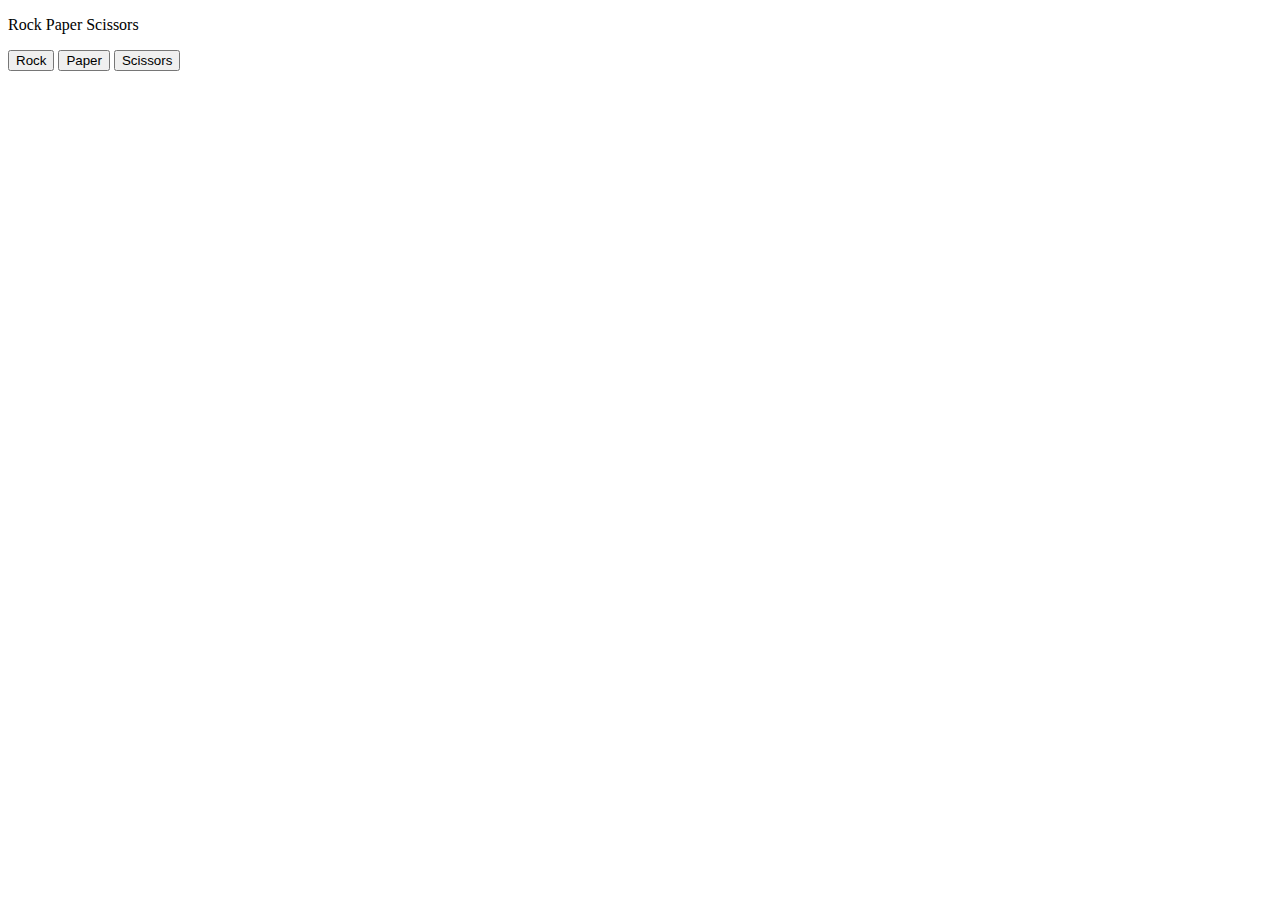
<file: rock-paper-scissors.html>
<!DOCTYPE html>
<html lang="en">

<head>
  <meta charset="UTF-8">
  <meta name="viewport" content="width=device-width, initial-scale=1.0">
  <title>Rock Paper Scissors</title>
</head>

<body>
  <p>Rock Paper Scissors</p>

  <button onclick="
  const move = Math.random();
  let computerMove = '';
  if (move >= 0 && move < 1 / 3) {
    computerMove = 'Rock';
  } else if (move >= 1 / 3 && move < 2 / 3){
    computerMove = 'Paper';
  }
  else{
    computerMove = 'Scissors';
  }
  let result = '';
  if (computerMove === 'Rock') {
    result = 'Tie.';
  } else if (computerMove === 'Paper') {
    result = 'You Lose';
  } else {
    result = 'You Won.';
  }
  alert(`You pick Rock, Computer pick ${computerMove}.${result}`)
  ">
    Rock
  </button>
  <button onclick="
  const move = Math.random();
  let computerMove = '';
  if (move >= 0 && move < 1 / 3) {
    computerMove = 'Rock';
  } else if (move >= 1 / 3 && move < 2 / 3) {
    computerMove = 'Paper';
  } else{computerMove = 'Scissors'}
  let result = '';
  if (computerMove === 'Paper') {
    result = 'Tie';
  } else if (computerMove === 'Rock') {
    result = 'You Win.';
  }else {
    result = 'You Lose.';
  }
  alert(`You pick Paper, Computer pick ${computerMove}.${result}`)
  ">
    Paper
  </button>
  <button onclick="
  const move = Math.random();
  let computerMove = '';
  if (move >= 0 && move < 1 / 3) {
    computerMove = 'Rock';
  } else if(move >= 1 / 3 && move < 2 / 3 ) {
    computerMove = 'Paper';
  } else{computerMove = 'Scissors';}
  let result = '';
  if (computerMove === 'Rock') {
    result = 'You Lose.';
  } else if(computerMove === 'Paper'){
    result = 'You Win.';
  }else{result = 'Tie.';}
  alert(`You pick Scissors, Computer pick ${computerMove}.${result}`)
  ">
    Scissors
  </button>

  <script>

  </script>
</body>

</html>
</file>
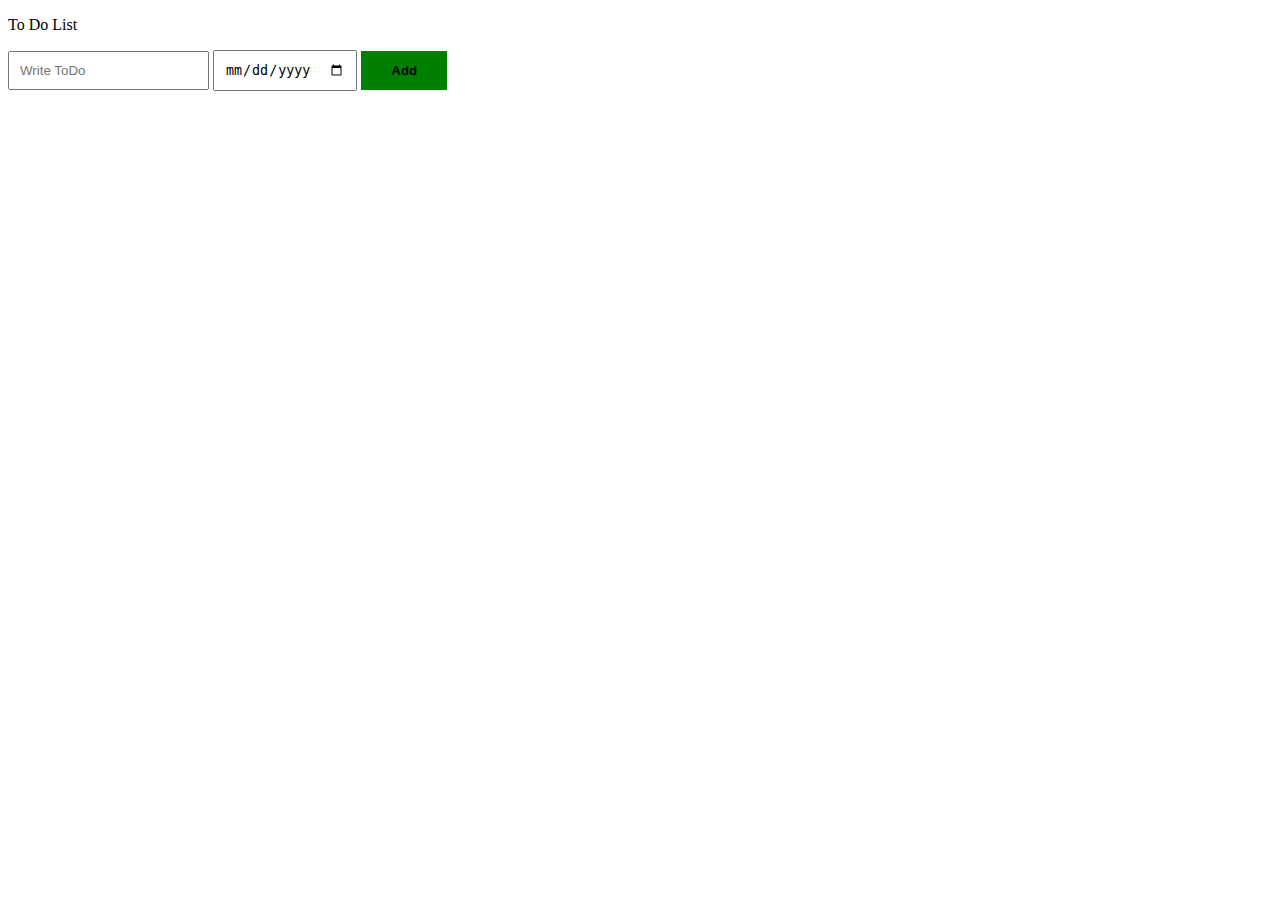
<file: todol-lish.html>
<!DOCTYPE html>
<html lang="en">

<head>
  <meta charset="UTF-8">
  <meta name="viewport" content="width=device-width, initial-scale=1.0">
  <title>ToDo List</title>
  <style>
    .todo-text {
      padding: 10px;
    }

    .todo-date {
      padding: 10px;
    }

    .todo-add-button {
      padding: 12px 30px;
      background-color: green;
      border: none;
      font-weight: bold;
    }

    .todo-delete-button {
      padding: 12px 30px;
      background-color: red;
      border: none;
      font-weight: bold;
    }
  </style>
</head>

<body>
  <p>To Do List</p>
  <input class="js-todo-text todo-text" type="text" placeholder="Write ToDo">
  <input type="date" class="js-todo-date todo-date">
  <button class="js-todo-add-button todo-add-button" onclick="addTodo()">Add</button>
  <div class="js-todo">

  </div>

  <script>
    const todoList = JSON.parse(localStorage.getItem('todoList')) || [];
    randerTodoList()
    function randerTodoList() {
      let htmlElement = '';

      for (let i = 0; i < todoList.length; i++) {
        const todo = todoList[i];
        const html = `
        <p>
          ${todo.name} - ${todo.date}
          <button  class="todo-delete-button"
          onclick="
          todoList.splice(${i} , 1);
          randerTodoList();
          saveTodos();
          ">Delete</button>
          </p>`;
        htmlElement += html;
      }
      document.querySelector('.js-todo').innerHTML = htmlElement;
    }


    function addTodo() {
      const inputElement = document.querySelector('.js-todo-text');
      const dateElement = document.querySelector('.js-todo-date');
      const name = inputElement.value;
      const date = dateElement.value;
      const todo = { name, date };
      todoList.push(todo);
      saveTodos();
      randerTodoList();
      inputElement.value = '';
      dateElement.value = "";
    }
    function saveTodos() {
      localStorage.setItem('todoList', JSON.stringify(todoList));
    }


  </script>

</body>

</html>
</file>
